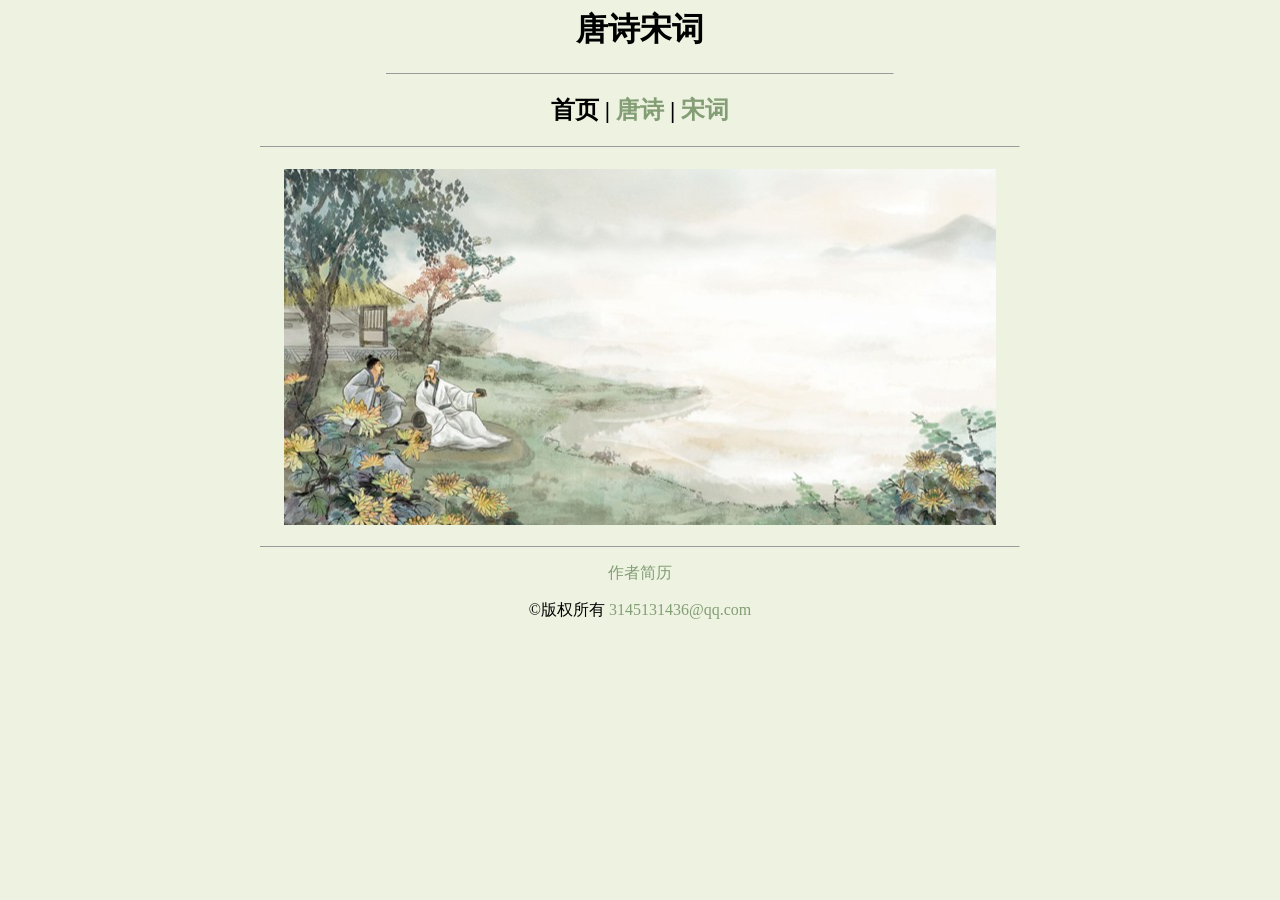
<file: 赵含旭-唐诗宋词/index.html/index.html>
<html>
 <head><title>首页</title></head>
 <link rel="stylesheet" type="text/css" href="../css.css">
 <body>
    <h1 align="center">唐诗宋词</h1>
<hr width="40%" size="1">
<h2 align="center"><strong>首页</strong> | <a href="../唐诗/唐诗简介.html">唐诗</a> | <a href="../宋词/宋词简介.html">宋词</a></h2>
<hr width="60%" size="1">
<h1 align="center"><img src="../images/首页图片.jpg"></h1>
<hr width="60%" size="1">
<p align="center"><a href="../赵含旭/赵含旭个人简历.html">作者简历</a></p>
<p align="center">&copy;版权所有
<a href="mailto:3145131436@qq.com">3145131436@qq.com</a></p>
</body>
</html>
</file>
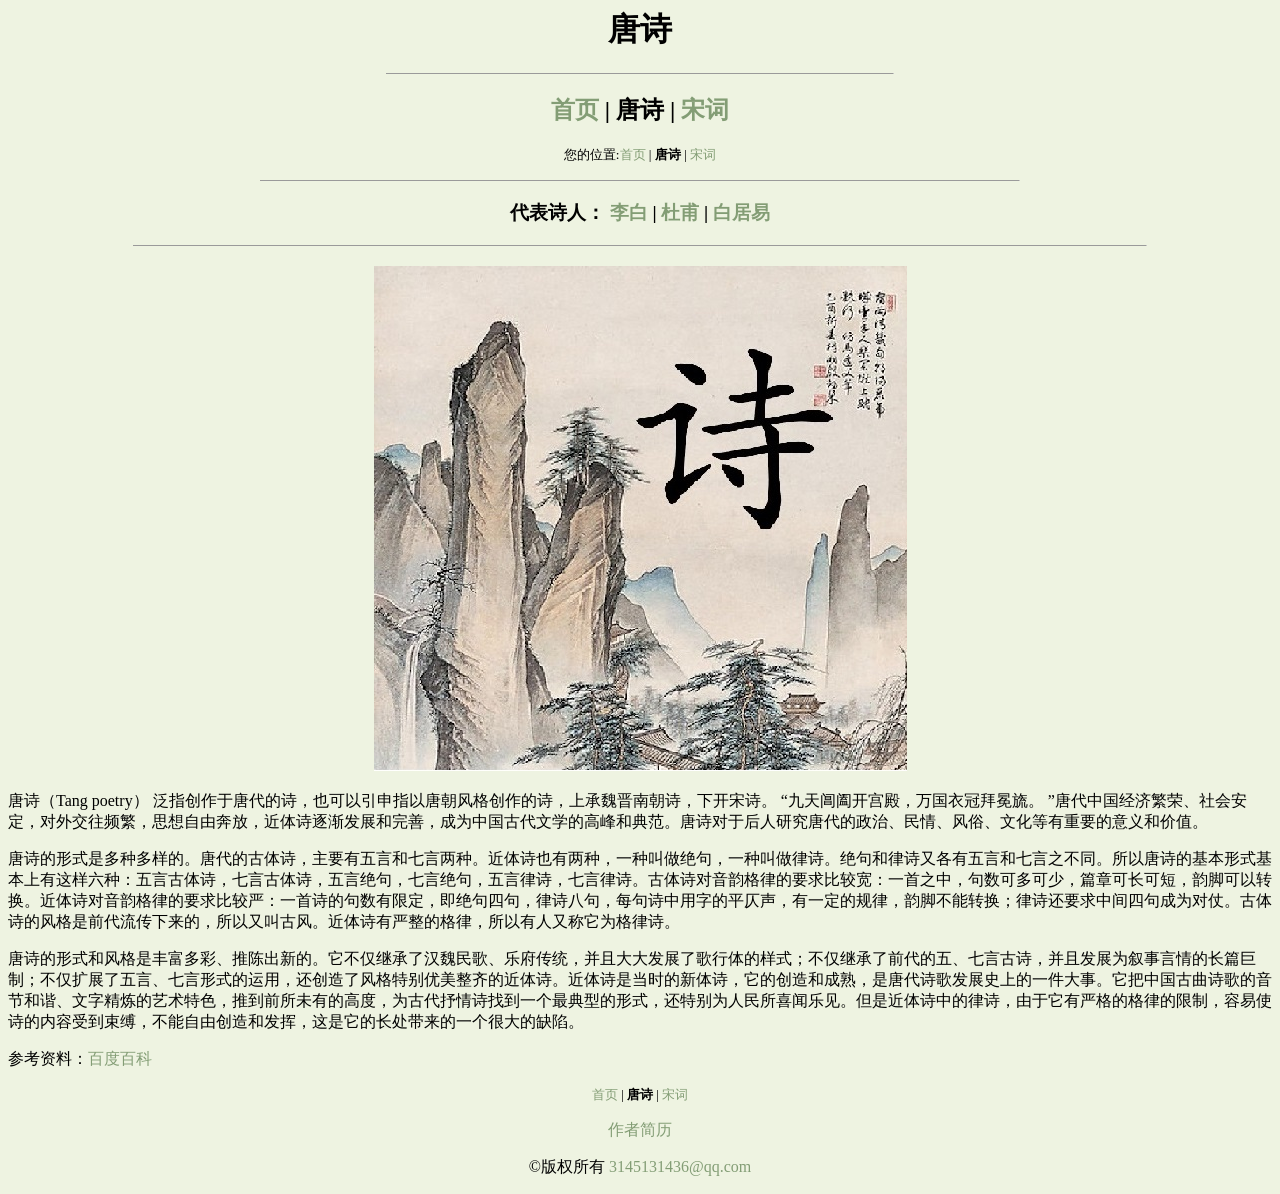
<file: 赵含旭-唐诗宋词/唐诗/唐诗简介.html>
<html>
    <head><title>唐诗简介</title></head>
    <link rel="stylesheet" type="text/css" href="../css.css">
    <body>
        <h1 align="center">唐诗</h1>
<hr width="40%" size="1">
<h2 align="center"><a href="../index.html/index.html">首页</a> | <strong>唐诗</strong> | <a href="../宋词/宋词简介.html">宋词</a></h2>
<P align="center"><small>您的位置:<a href="../index.html/index.html">首页</a> | <strong>唐诗</strong> | <a href="../宋词/宋词简介.html">宋词</a></small></P>
<hr width="60%" size="1">
<h3 align="center">代表诗人： <a href="../诗人/李白.html">李白</a>  |  <a href="../诗人/杜甫.html">杜甫</a> | <a href="../诗人/白居易.html">白居易</a></h3>
<hr width="80%" size="1">
<h2 align="center"><img src="../images/唐诗.jpg"></h2>
<P>    唐诗（Tang poetry） 泛指创作于唐代的诗，也可以引申指以唐朝风格创作的诗，上承魏晋南朝诗，下开宋诗。 “九天阊阖开宫殿，万国衣冠拜冕旒。 ”唐代中国经济繁荣、社会安定，对外交往频繁，思想自由奔放，近体诗逐渐发展和完善，成为中国古代文学的高峰和典范。唐诗对于后人研究唐代的政治、民情、风俗、文化等有重要的意义和价值。</P>
<p>    唐诗的形式是多种多样的。唐代的古体诗，主要有五言和七言两种。近体诗也有两种，一种叫做绝句，一种叫做律诗。绝句和律诗又各有五言和七言之不同。所以唐诗的基本形式基本上有这样六种：五言古体诗，七言古体诗，五言绝句，七言绝句，五言律诗，七言律诗。古体诗对音韵格律的要求比较宽：一首之中，句数可多可少，篇章可长可短，韵脚可以转换。近体诗对音韵格律的要求比较严：一首诗的句数有限定，即绝句四句，律诗八句，每句诗中用字的平仄声，有一定的规律，韵脚不能转换；律诗还要求中间四句成为对仗。古体诗的风格是前代流传下来的，所以又叫古风。近体诗有严整的格律，所以有人又称它为格律诗。</p>
<p>    唐诗的形式和风格是丰富多彩、推陈出新的。它不仅继承了汉魏民歌、乐府传统，并且大大发展了歌行体的样式；不仅继承了前代的五、七言古诗，并且发展为叙事言情的长篇巨制；不仅扩展了五言、七言形式的运用，还创造了风格特别优美整齐的近体诗。近体诗是当时的新体诗，它的创造和成熟，是唐代诗歌发展史上的一件大事。它把中国古曲诗歌的音节和谐、文字精炼的艺术特色，推到前所未有的高度，为古代抒情诗找到一个最典型的形式，还特别为人民所喜闻乐见。但是近体诗中的律诗，由于它有严格的格律的限制，容易使诗的内容受到束缚，不能自由创造和发挥，这是它的长处带来的一个很大的缺陷。</p>
<P>参考资料：<a title="单击此处将打开百度网页" href="https://baike.baidu.com/item/唐诗/21033">百度百科</a></P>

<p align="center"><small><a href="../index.html/index.html">首页</a> | <strong>唐诗</strong> | <a href="../宋词/宋词简介.html">宋词</a></small></p>
<p align="center"><a href="../赵含旭/赵含旭个人简历.html">作者简历</a></p>
<p align="center">&copy;版权所有
    <a href="mailto:3145131436@qq.com">3145131436@qq.com</a></p>
    </body>
</html>
</file>
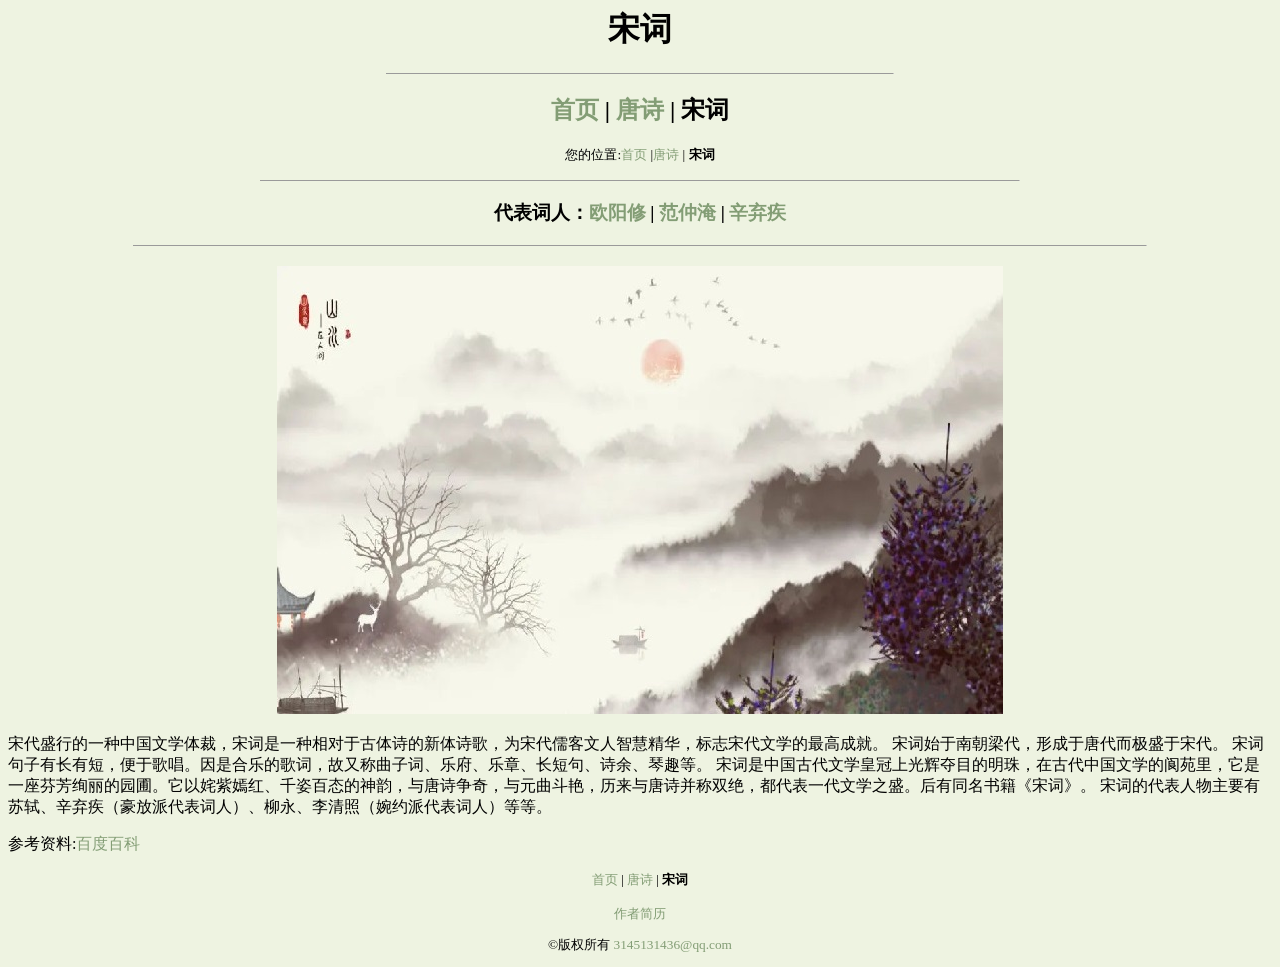
<file: 赵含旭-唐诗宋词/宋词/宋词简介.html>
<html>
    <head><title>宋词简介</title></head>
    <link rel="stylesheet" type="text/css" href="../css.css">
    <body>
        <h1 align="center">宋词</h1>
        <hr width="40%" size="1">
        <h2 align="center"><a href="../index.html/index.html">首页</a> | <a href="../唐诗/唐诗简介.html">唐诗</a> | <strong>宋词</strong></h2>
        <P align="center"><small>您的位置:<a href="../index.html/index.html">首页</a> |<a href="../唐诗/唐诗简介.html">唐诗</a>  | <strong>宋词</strong></small></P>
        <hr width="60%" size="1">
        <h3 align="center">代表词人：<a href="../词人/欧阳修.html">欧阳修</a> | <a href="../词人/范仲淹.html">范仲淹</a> | <a href="../词人/辛弃疾.html">辛弃疾</a></h3>
        <hr width="80%" size="1">
<h2 align="center"><img src="../images/宋词.jpg"></h2>
<P> 宋代盛行的一种中国文学体裁，宋词是一种相对于古体诗的新体诗歌，为宋代儒客文人智慧精华，标志宋代文学的最高成就。
    宋词始于南朝梁代，形成于唐代而极盛于宋代。
    宋词句子有长有短，便于歌唱。因是合乐的歌词，故又称曲子词、乐府、乐章、长短句、诗余、琴趣等。
    宋词是中国古代文学皇冠上光辉夺目的明珠，在古代中国文学的阆苑里，它是一座芬芳绚丽的园圃。它以姹紫嫣红、千姿百态的神韵，与唐诗争奇，与元曲斗艳，历来与唐诗并称双绝，都代表一代文学之盛。后有同名书籍《宋词》。
    宋词的代表人物主要有苏轼、辛弃疾（豪放派代表词人）、柳永、李清照（婉约派代表词人）等等。 </P>
    <p>参考资料:<a title="单击此处将打开百度网页" href="https://baike.baidu.com/item/宋词/365879">百度百科</a></p>
    
     <p align="center"><small><a href="../index.html/index.html">首页</a> | <a href="../唐诗/唐诗简介.html">唐诗</a> | <strong>宋词</strong></p>
        <p align="center"><a href="../赵含旭/赵含旭个人简历.html">作者简历</a></p>
         <p align="center">&copy;版权所有
        <a href="mailto:3145131436@qq.com">3145131436@qq.com</a></p>
    </body>
</html>
</file>
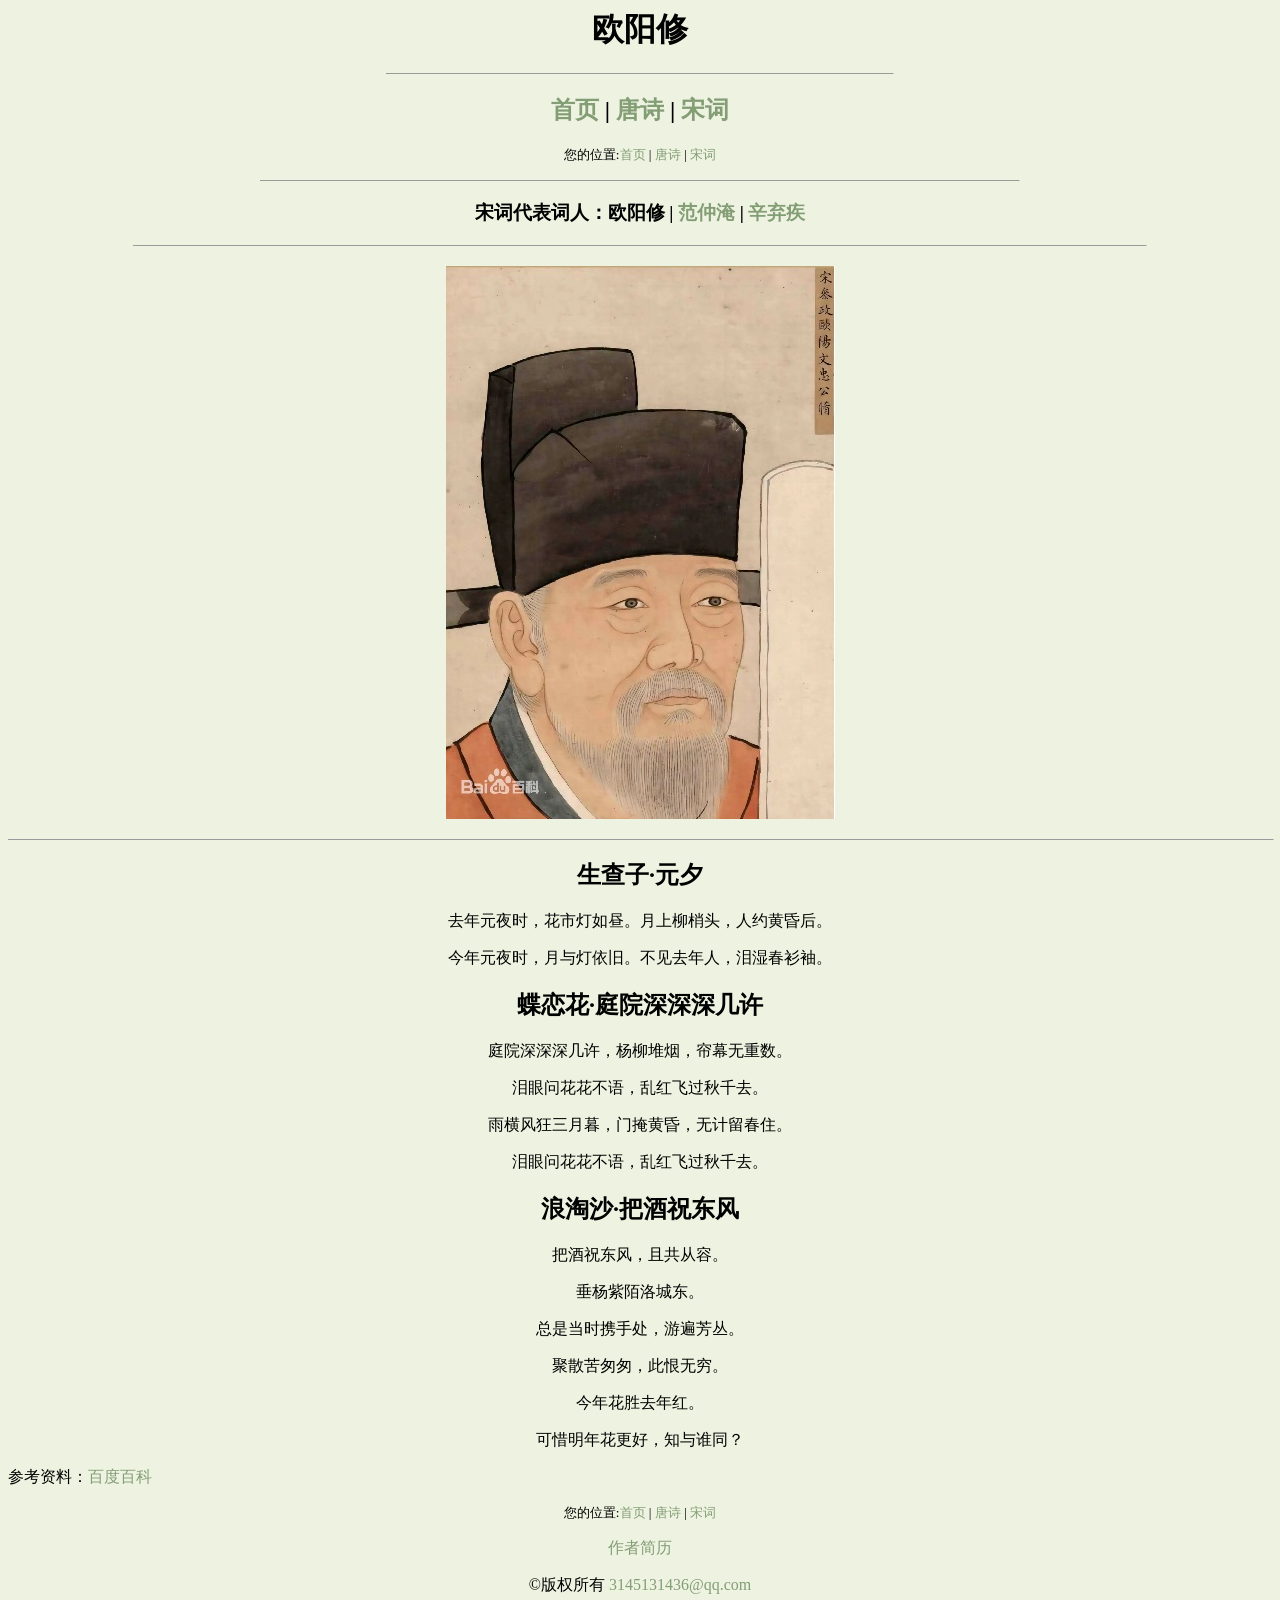
<file: 赵含旭-唐诗宋词/词人/欧阳修.html>
<html>
    <head><title>欧阳修</title></head>
    <link rel="stylesheet" type="text/css" href="../css.css">
    <body>
        <div align="center">
        <h1 >欧阳修</h1>
        <hr width="40%" size="1">
        <h2 ><a href="../index.html/index.html">首页</a> | <a href="../唐诗/唐诗简介.html">唐诗</a> | <a href="../宋词/宋词简介.html">宋词</a></h2>
        <P ><small>您的位置:<a href="../index.html/index.html">首页</a> | <a href="../唐诗/唐诗简介.html">唐诗</a> | <a href="../宋词/宋词简介.html">宋词</a></small></P>
        <hr width="60%" size="1">
       <h3 >宋词代表词人：<strong>欧阳修</strong> | <a href="../词人/范仲淹.html">范仲淹</a> | <a href="../词人/辛弃疾.html">辛弃疾</a></h3>
        <hr width="80%" size="1">
        <h2 ><img src="../images/欧.jpg"></h2> 
            <hr width="100%" size="1">

<h2 >生查子·元夕</h2>
<P >去年元夜时，花市灯如昼。月上柳梢头，人约黄昏后。</P>
<P >今年元夜时，月与灯依旧。不见去年人，泪湿春衫袖。</P>

<h2 >蝶恋花·庭院深深深几许</h2>
<p >庭院深深深几许，杨柳堆烟，帘幕无重数。</p>
<p >泪眼问花花不语，乱红飞过秋千去。</p>
<p >雨横风狂三月暮，门掩黄昏，无计留春住。</p>
<p >泪眼问花花不语，乱红飞过秋千去。</p>
<h2>浪淘沙·把酒祝东风</h2>
<p>  把酒祝东风，且共从容。 </p>
<p> 垂杨紫陌洛城东。</p>
<p> 总是当时携手处，游遍芳丛。</p>
<p>  聚散苦匆匆，此恨无穷。</p>
<p> 今年花胜去年红。</p>
<P>可惜明年花更好，知与谁同？</P>


    </div>



<p >参考资料：<a title="单击此处将打开百度网页" href="https://baike.baidu.com/item/欧阳修/127825">百度百科</a></p>

<P align="center"><small>您的位置:<a href="../index.html/index.html">首页</a> | <a href="../唐诗/唐诗简介.html">唐诗</a> | <a href="../宋词/宋词简介.html">宋词</a></small></P>
<p align="center"><a href="../赵含旭/赵含旭个人简历.html">作者简历</a></p>
<p align="center">&copy;版权所有
    <a href="mailto:3145131436@qq.com">3145131436@qq.com</a></p>
    </body>
</html>
</file>
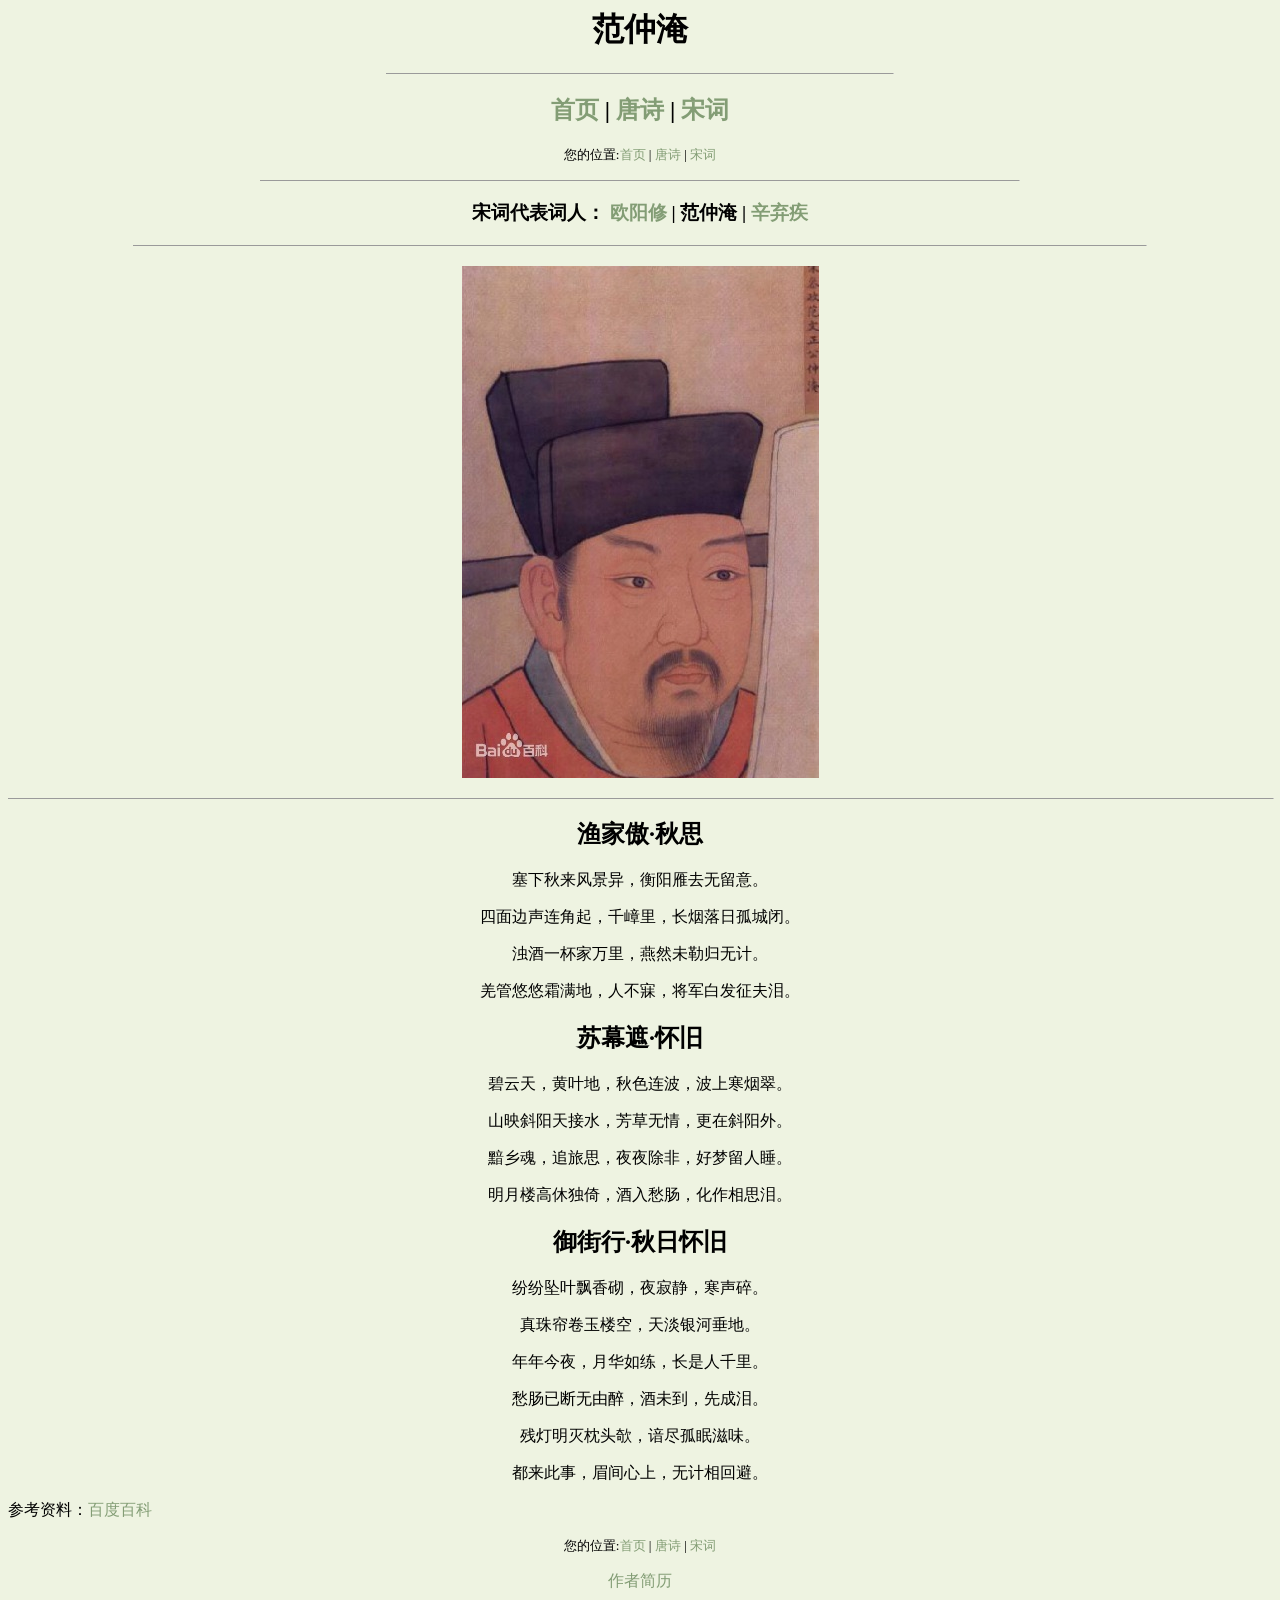
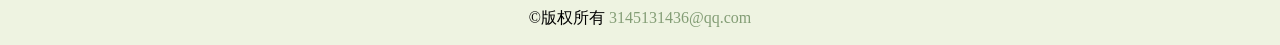
<file: 赵含旭-唐诗宋词/词人/范仲淹.html>
<html>
    <head><title>范仲淹</title></head>
    <link rel="stylesheet" type="text/css" href="../css.css">
    <div align="center">
    <body>
        <h1 >范仲淹</h1>
        <hr width="40%" size="1">
        <h2 ><a href="../index.html/index.html">首页</a> | <a href="../唐诗/唐诗简介.html">唐诗</a> | <a href="../宋词/宋词简介.html">宋词</a></h2>
        <P ><small>您的位置:<a href="../index.html/index.html">首页</a> | <a href="../唐诗/唐诗简介.html">唐诗</a> | <a href="../宋词/宋词简介.html">宋词</a></small></P>
        <hr width="60%" size="1">
       <h3 >宋词代表词人： <a href="../词人/欧阳修.html">欧阳修</a> | <strong>范仲淹</strong> | <a href="../词人/辛弃疾.html">辛弃疾</a></h3>
        <hr width="80%" size="1">
        <h2 ><img src="../images/范.jpg"></h2> 
            <hr width="100%" size="1">
    

<h2 >渔家傲·秋思</h2>
<P >塞下秋来风景异，衡阳雁去无留意。</P>
<P >四面边声连角起，千嶂里，长烟落日孤城闭。</P>
<P >浊酒一杯家万里，燕然未勒归无计。</P>
<P >羌管悠悠霜满地，人不寐，将军白发征夫泪。</P>

<h2 >苏幕遮·怀旧</h2>
<p >碧云天，黄叶地，秋色连波，波上寒烟翠。</p>
<p > 山映斜阳天接水，芳草无情，更在斜阳外。</p>
<p >黯乡魂，追旅思，夜夜除非，好梦留人睡。</p>
<p >明月楼高休独倚，酒入愁肠，化作相思泪。</p>
<h2>御街行·秋日怀旧</h2>
<p>纷纷坠叶飘香砌，夜寂静，寒声碎。 </p>
<p>  真珠帘卷玉楼空，天淡银河垂地。</p>
<p>  年年今夜，月华如练，长是人千里。</p>
<p> 愁肠已断无由醉，酒未到，先成泪。 </p>
<p>   残灯明灭枕头欹，谙尽孤眠滋味。</p>
<p>都来此事，眉间心上，无计相回避。</p>
</div>

<p>参考资料：<a title="单击此处将打开百度网页" href="https://baike.baidu.com/item/范仲淹/176112">百度百科</a></p>

<P align="center"><small>您的位置:<a href="../index.html/index.html">首页</a> | <a href="../唐诗/唐诗简介.html">唐诗</a> | <a href="../宋词/宋词简介.html">宋词</a></small></P>
<p align="center"><a href="../赵含旭/赵含旭个人简历.html">作者简历</a></p>
<p align="center">&copy;版权所有
    <a href="mailto:3145131436@qq.com">3145131436@qq.com</a></p>
    </body>
</html>
</file>
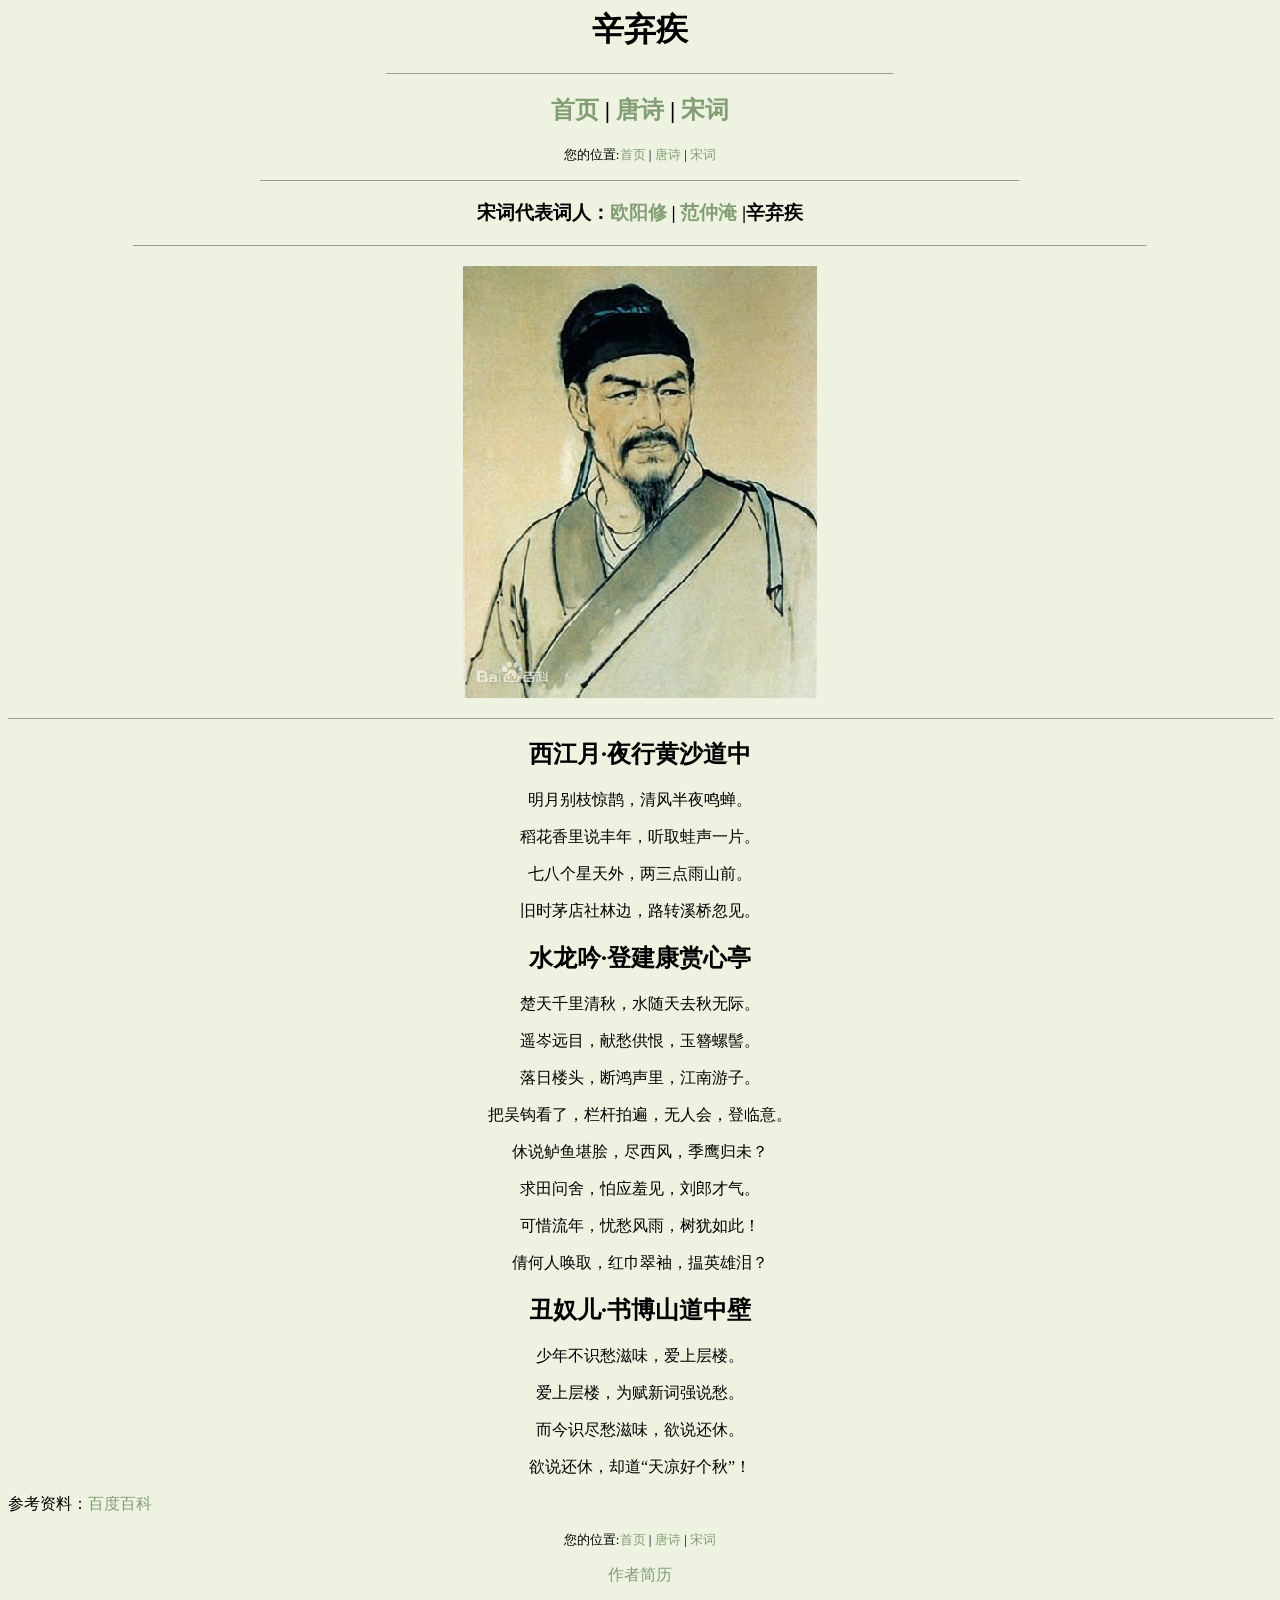
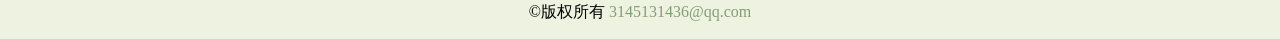
<file: 赵含旭-唐诗宋词/词人/辛弃疾.html>
<html>
    <head><title>辛弃疾</title></head>
    <link rel="stylesheet" type="text/css" href="../css.css">
    <body>
        <div align="center">
        <h1 >辛弃疾</h1>
        <hr width="40%" size="1">
        <h2 ><a href="../index.html/index.html">首页</a> | <a href="../唐诗/唐诗简介.html">唐诗</a> | <a href="../宋词/宋词简介.html">宋词</a></h2>
        <P ><small>您的位置:<a href="../index.html/index.html">首页</a> | <a href="../唐诗/唐诗简介.html">唐诗</a> | <a href="../宋词/宋词简介.html">宋词</a></small></P>
        <hr width="60%" size="1">
       <h3 >宋词代表词人：<a href="欧阳修.html">欧阳修</a>  | <a href="../词人/范仲淹.html">范仲淹</a> |<strong>辛弃疾</strong> </h3>
        <hr width="80%" size="1">
        <h2 ><img src="../images/辛弃疾.jpg"></h2> 
            <hr width="100%" size="1">

<h2 >西江月·夜行黄沙道中</h2>
  
    
    
    
<P >  明月别枝惊鹊，清风半夜鸣蝉。</P>
<P >稻花香里说丰年，听取蛙声一片。</P>
<p>七八个星天外，两三点雨山前。</p>
<p>旧时茅店社林边，路转溪桥忽见。</p>

<h2 >水龙吟·登建康赏心亭</h2>
<p > 楚天千里清秋，水随天去秋无际。</p>
<p >遥岑远目，献愁供恨，玉簪螺髻。</p>
<p > 落日楼头，断鸿声里，江南游子。</p>
<p >把吴钩看了，栏杆拍遍，无人会，登临意。</p>
<p>休说鲈鱼堪脍，尽西风，季鹰归未？</p>
<p>求田问舍，怕应羞见，刘郎才气。</p>
<p>可惜流年，忧愁风雨，树犹如此！</p>
<p>倩何人唤取，红巾翠袖，揾英雄泪？</p>

<h2>丑奴儿·书博山道中壁</h2>
<p> 少年不识愁滋味，爱上层楼。</p>
<p> 爱上层楼，为赋新词强说愁。</p>
<p>  而今识尽愁滋味，欲说还休。</p>
<p>  欲说还休，却道“天凉好个秋”！ </p>


    </div>



<p >参考资料：<a title="单击此处将打开百度网页" href="https://baike.baidu.com/item/欧阳修/127825">百度百科</a></p>

<P align="center"><small>您的位置:<a href="../index.html/index.html">首页</a> | <a href="../唐诗/唐诗简介.html">唐诗</a> | <a href="../宋词/宋词简介.html">宋词</a></small></P>
<p align="center"><a href="../赵含旭/赵含旭个人简历.html">作者简历</a></p>
<p align="center">&copy;版权所有
    <a href="mailto:3145131436@qq.com">3145131436@qq.com</a></p>
    </body>
</html>
</file>
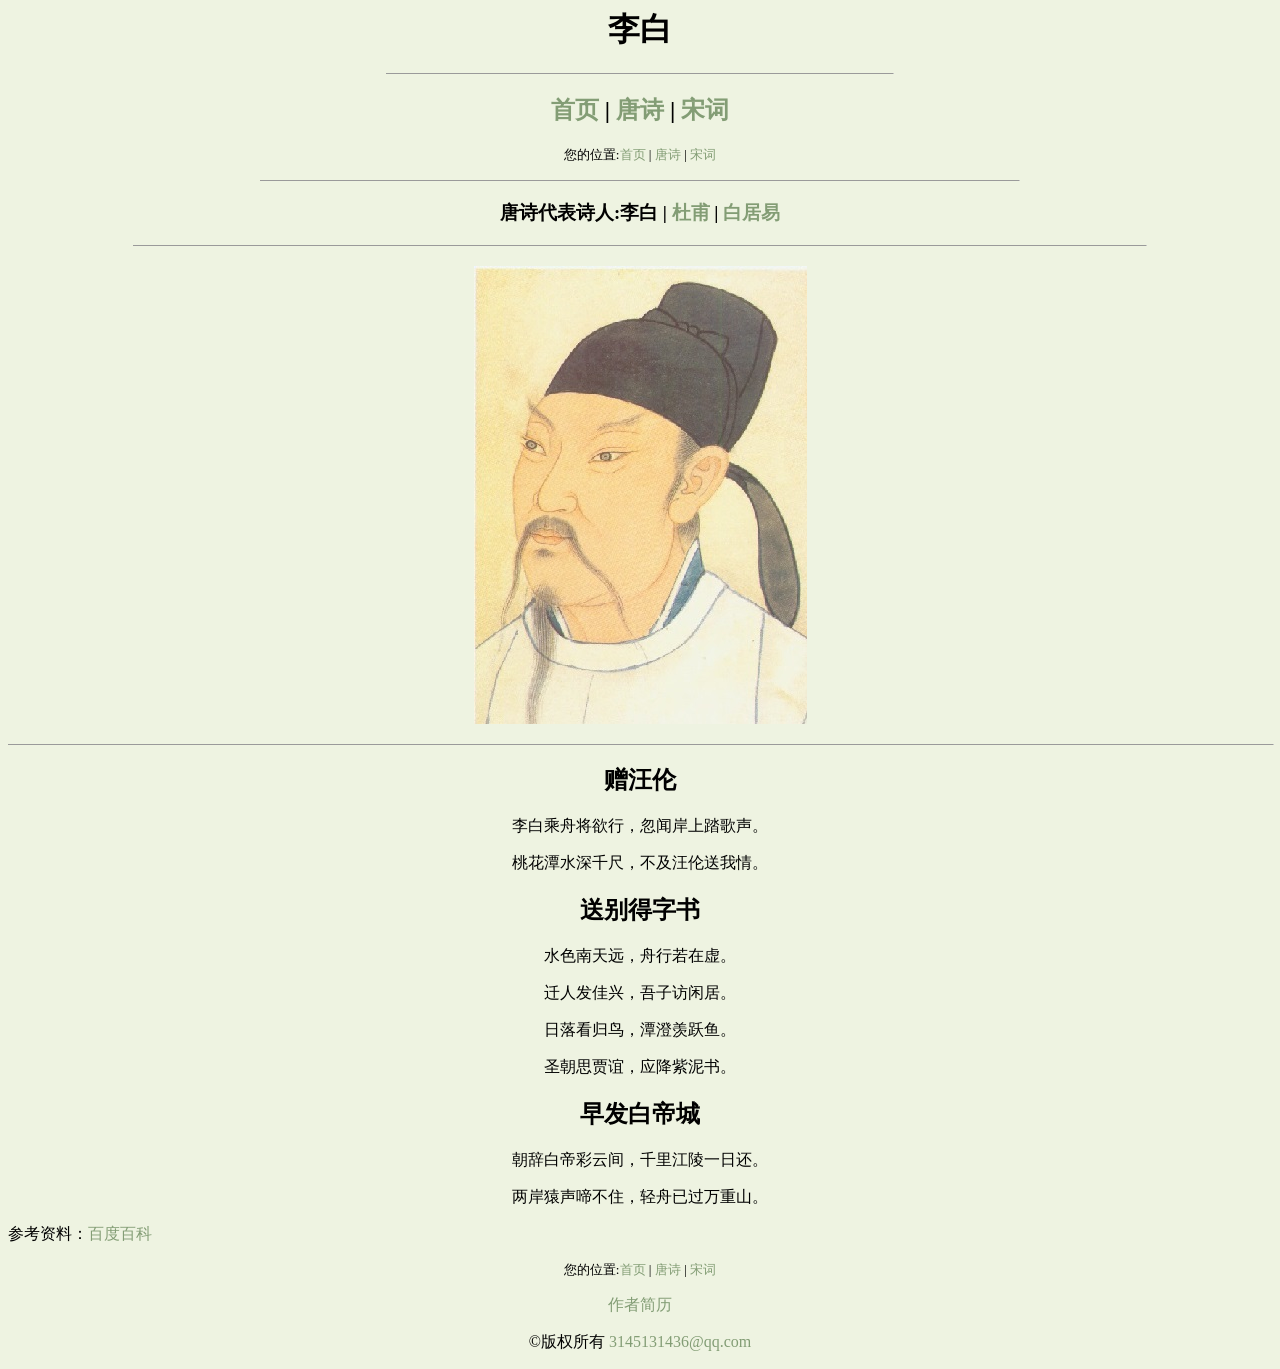
<file: 赵含旭-唐诗宋词/诗人/李白.html>
<html>
    <head><title>李白</title></head>
    <link rel="stylesheet" type="text/css" href="../css.css">
    <div align="center">
    <body>
        <h1>李白</h1>
        <hr width="40%" size="1">
        <h2><a href="../index.html/index.html">首页</a> | <a href="../唐诗/唐诗简介.html">唐诗</a> | <a href="../宋词/宋词简介.html">宋词</a></h2>
        <P><small>您的位置:<a href="../index.html/index.html">首页</a> | <a href="../唐诗/唐诗简介.html">唐诗</a> | <a href="../宋词/宋词简介.html">宋词</a></small></P>
        <hr width="60%" size="1">
       <h3>唐诗代表诗人:<steong>李白</steong> | <a href="../诗人/杜甫.html">杜甫</a> | <a href="../诗人/白居易.html">白居易</a></h3>
        <hr width="80%" size="1">
        <h2><img src="../images/李白.jpg"></h2> 
            <hr width="100%" size="1">
        <h2>赠汪伦</h2>
        <P>李白乘舟将欲行，忽闻岸上踏歌声。</P>
        <P>桃花潭水深千尺，不及汪伦送我情。</P>
        
        
        <h2>送别得字书</h2>
        <p>水色南天远，舟行若在虚。</p>
        <p>迁人发佳兴，吾子访闲居。</p>
        <p>日落看归鸟，潭澄羡跃鱼。</p>
        <p>圣朝思贾谊，应降紫泥书。</p>
        <h2>早发白帝城</h2>
        <p> 朝辞白帝彩云间，千里江陵一日还。</p>
        <p> 两岸猿声啼不住，轻舟已过万重山。</p>

    </div>

        <p>参考资料：<a title="单击此处将打开百度网页" href="https://baike.baidu.com/item/李白/1043">百度百科</a></p>
       
         <P align="center"><small>您的位置:<a href="../index.html/index.html">首页</a> | <a href="../唐诗/唐诗简介.html">唐诗</a> | <a href="../宋词/宋词简介.html">宋词</a></small></P>
         <p align="center"><a href="../赵含旭/赵含旭个人简历.html">作者简历</a></p>
         <p align="center">&copy;版权所有
            <a href="mailto:3145131436@qq.com">3145131436@qq.com</a></p>
    </body>
</html>
</file>
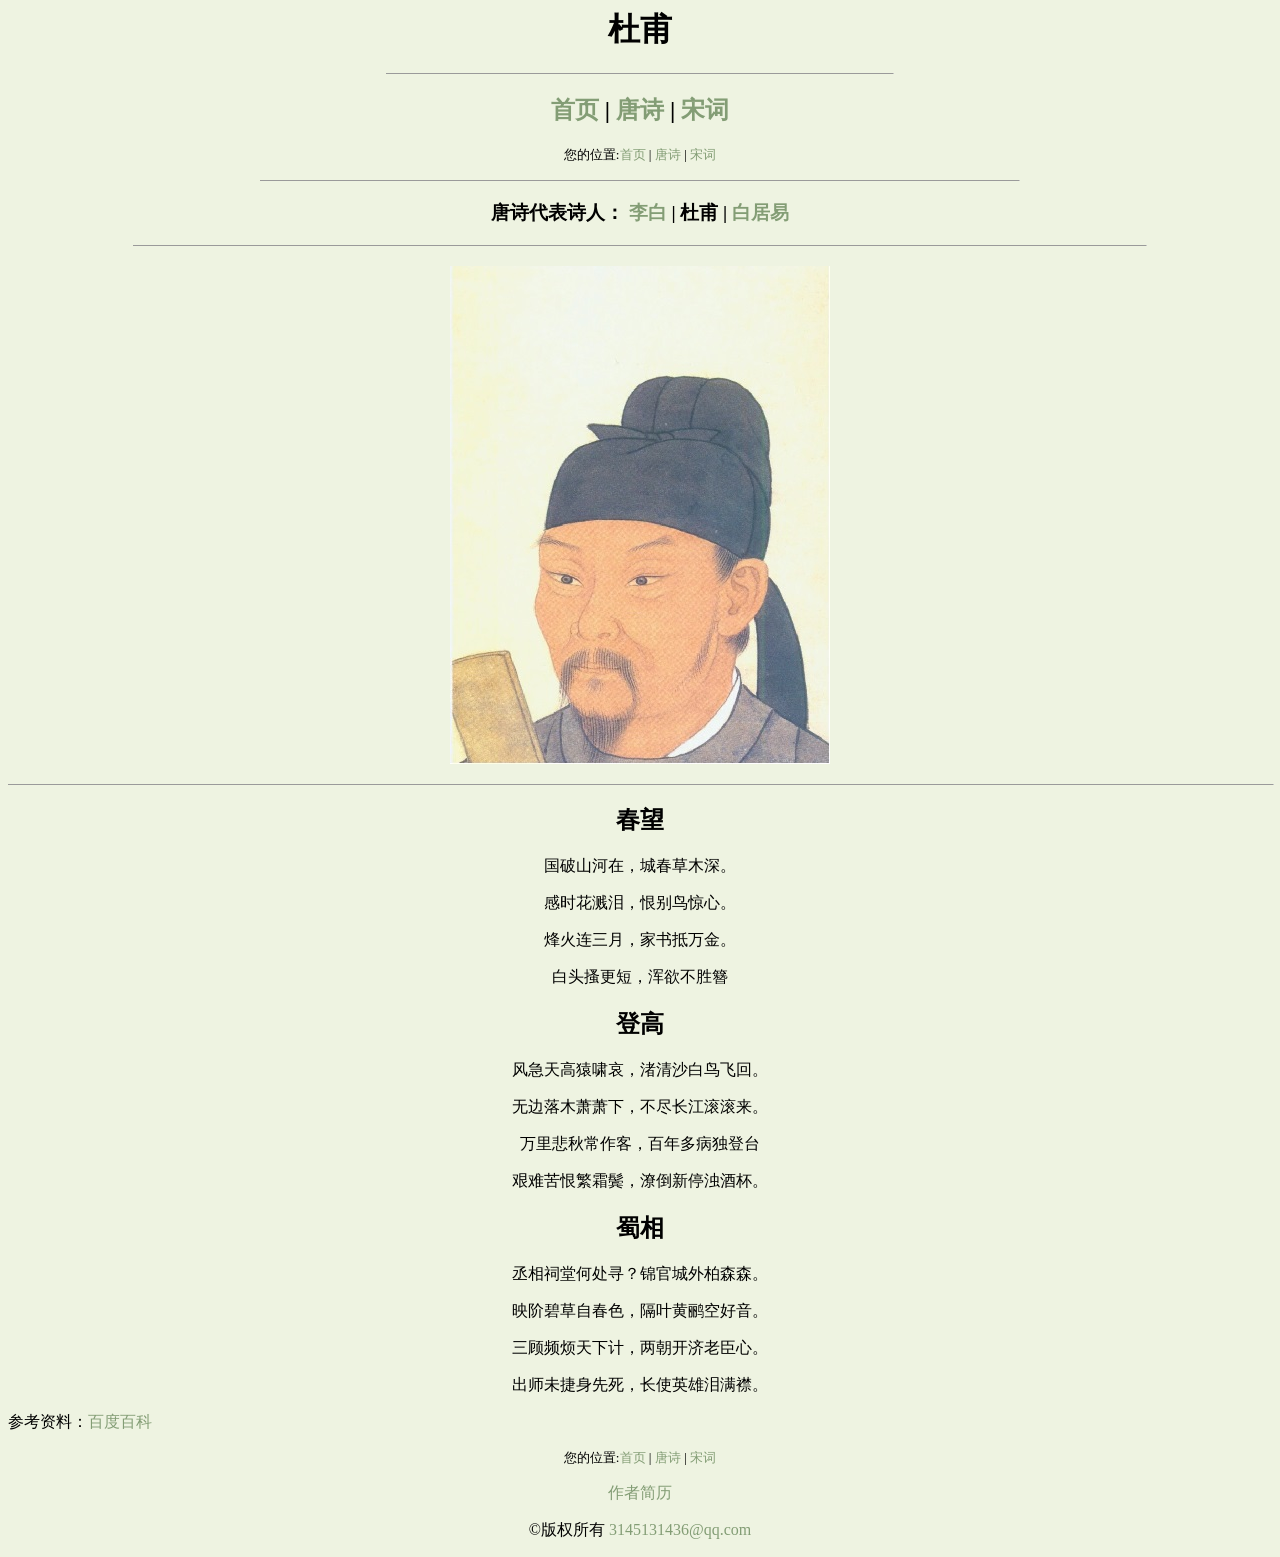
<file: 赵含旭-唐诗宋词/诗人/杜甫.html>
<html>
    <head><title>杜甫</title></head>
    <link rel="stylesheet" type="text/css" href="../css.css">
    <div align="center">
    <body>
        <h1 >杜甫</h1>
        <hr width="40%" size="1">
        <h2 ><a href="../index.html/index.html">首页</a> | <a href="../唐诗/唐诗简介.html">唐诗</a> | <a href="../宋词/宋词简介.html">宋词</a></h2>
        <P ><small>您的位置:<a href="../index.html/index.html">首页</a> | <a href="../唐诗/唐诗简介.html">唐诗</a> | <a href="../宋词/宋词简介.html">宋词</a></small></P>
        <hr width="60%" size="1">
       <h3 >唐诗代表诗人： <a href="../诗人/李白.html">李白</a> | <strong>杜甫</strong> | <a href="../诗人/白居易.html">白居易</a></h3>
        <hr width="80%" size="1">
        <h2 ><img src="../images/杜甫.png"></h2> 
            <hr width="100%" size="1">

    
<h2 >春望</h2>
<P > 国破山河在，城春草木深。</P>
<P >感时花溅泪，恨别鸟惊心。</P>
<P > 烽火连三月，家书抵万金。</P>
<P > 白头搔更短，浑欲不胜簪</P>

<h2 >登高</h2>
<p >风急天高猿啸哀，渚清沙白鸟飞回。</p>
<p >无边落木萧萧下，不尽长江滚滚来。</p>
<p >万里悲秋常作客，百年多病独登台</p>
<p >艰难苦恨繁霜鬓，潦倒新停浊酒杯。</p>
<h2>蜀相 </h2>
<p> 丞相祠堂何处寻？锦官城外柏森森。</p>
<p>  映阶碧草自春色，隔叶黄鹂空好音。</p>
<p> 三顾频烦天下计，两朝开济老臣心。 </p>
<p> 出师未捷身先死，长使英雄泪满襟。</p>

    </div>

<p>参考资料：<a title="单击此处将打开百度网页" href="https://baike.baidu.com/item/杜甫/63508">百度百科</a></p>

<P align="center"><small>您的位置:<a href="../index.html/index.html">首页</a> | <a href="../唐诗/唐诗简介.html">唐诗</a> | <a href="../宋词/宋词简介.html">宋词</a></small></P>
<p align="center"><a href="../赵含旭/赵含旭个人简历.html">作者简历</a></p>
<p align="center">&copy;版权所有
    <a href="mailto:3145131436@qq.com">3145131436@qq.com</a></p>
    </body>
</html>
</file>
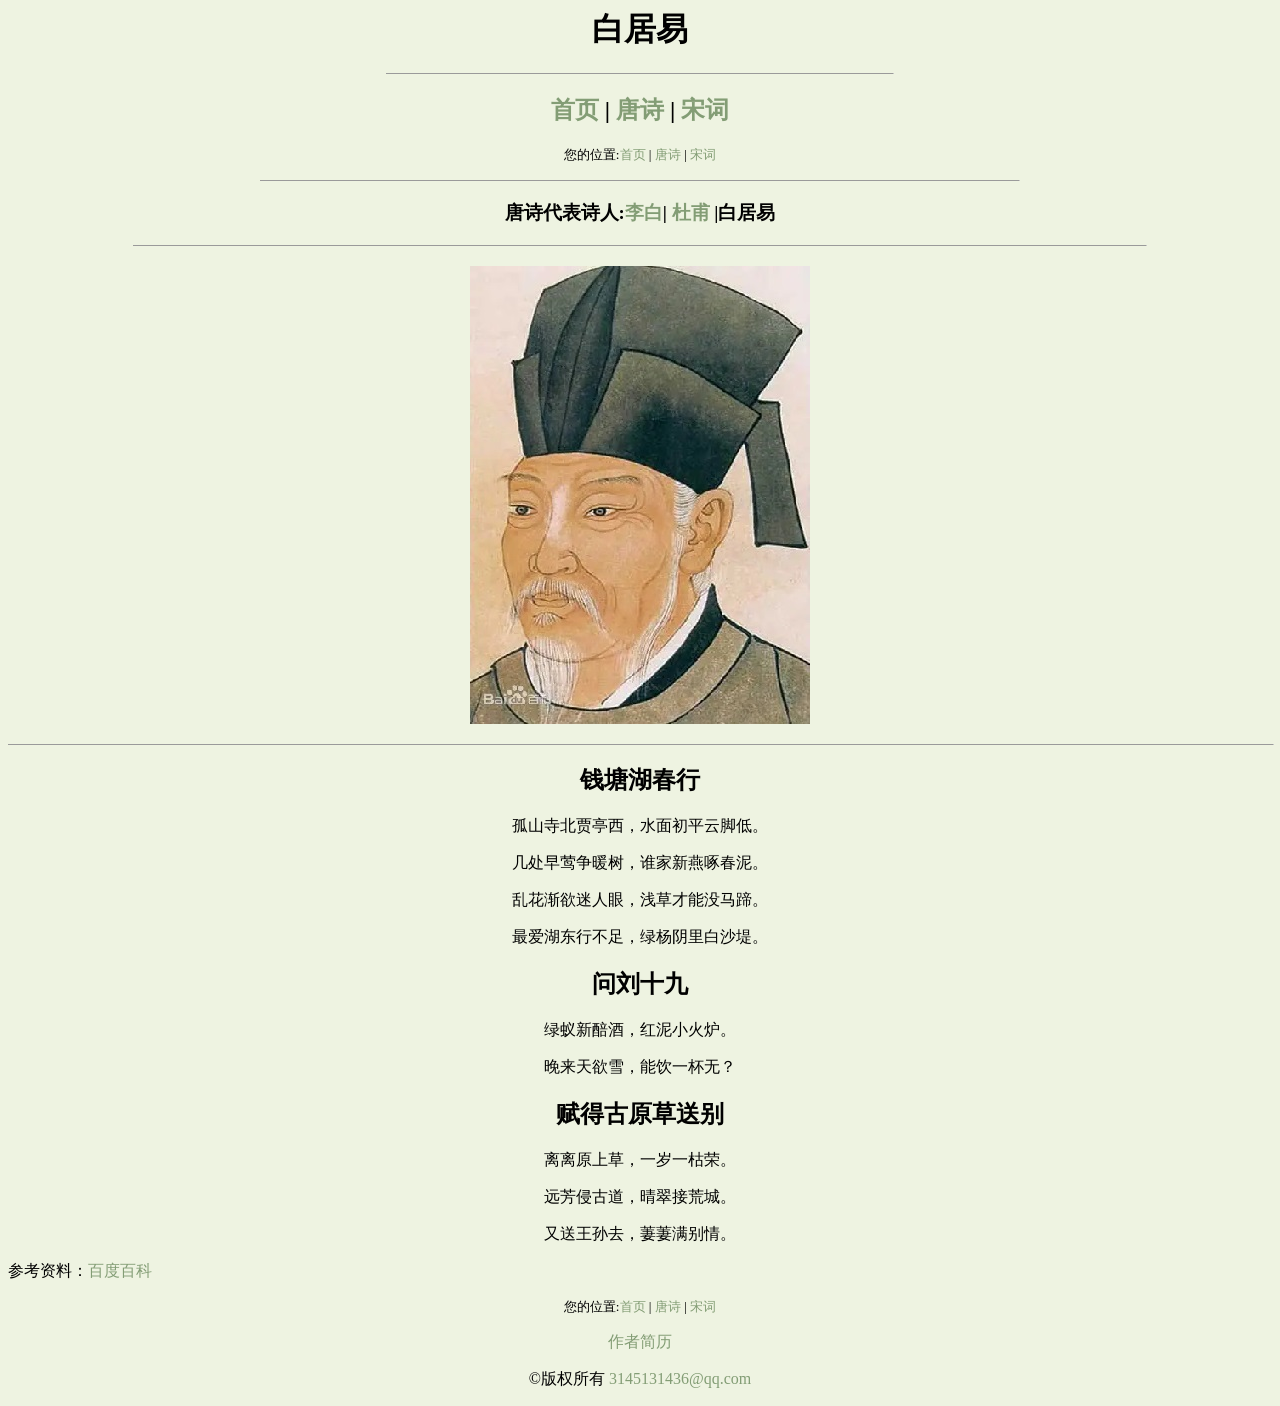
<file: 赵含旭-唐诗宋词/诗人/白居易.html>
<html>
    <head><title>白居易</title></head>
    <link rel="stylesheet" type="text/css" href="../css.css">
    <div align="center">
    <body>
        <h1>白居易</h1>
        <hr width="40%" size="1">
        <h2><a href="../index.html/index.html">首页</a> | <a href="../唐诗/唐诗简介.html">唐诗</a> | <a href="../宋词/宋词简介.html">宋词</a></h2>
        <P><small>您的位置:<a href="../index.html/index.html">首页</a> | <a href="../唐诗/唐诗简介.html">唐诗</a> | <a href="../宋词/宋词简介.html">宋词</a></small></P>
        <hr width="60%" size="1">
       <h3>唐诗代表诗人:<a href="李白.html" >李白</a>| <a href="../诗人/杜甫.html">杜甫</a> |<strong>白居易</strong></h3>
        <hr width="80%" size="1">
        <h2><img src="../images/白居易.jpg"></h2> 
            <hr width="100%" size="1">
        <h2>钱塘湖春行</h2>
            <p>孤山寺北贾亭西，水面初平云脚低。</p>
            <p>几处早莺争暖树，谁家新燕啄春泥。<p>
            <p>乱花渐欲迷人眼，浅草才能没马蹄。</p>
            <p>最爱湖东行不足，绿杨阴里白沙堤。</p>
   
        
        
        <h2>问刘十九</h2>
            <p>绿蚁新醅酒，红泥小火炉。</p>
            <p>晚来天欲雪，能饮一杯无？</p>
          
      
        <h2>赋得古原草送别</h2>
            <p>离离原上草，一岁一枯荣。</p>
            <p>远芳侵古道，晴翠接荒城。</p>
            <p>又送王孙去，萋萋满别情。</p>
            
           
       

    </div>

        <p>参考资料：<a title="单击此处将打开百度网页" href="https://baike.baidu.com/item/李白/1043">百度百科</a></p>
    
         <P align="center"><small>您的位置:<a href="../index.html/index.html">首页</a> | <a href="../唐诗/唐诗简介.html">唐诗</a> | <a href="../宋词/宋词简介.html">宋词</a></small></P>
         <p align="center"><a href="../赵含旭/赵含旭个人简历.html">作者简历</a></p>
              <p align="center">&copy;版权所有
            <a href="mailto:3145131436@qq.com">3145131436@qq.com</a></p>
    </body>
</html>
</file>
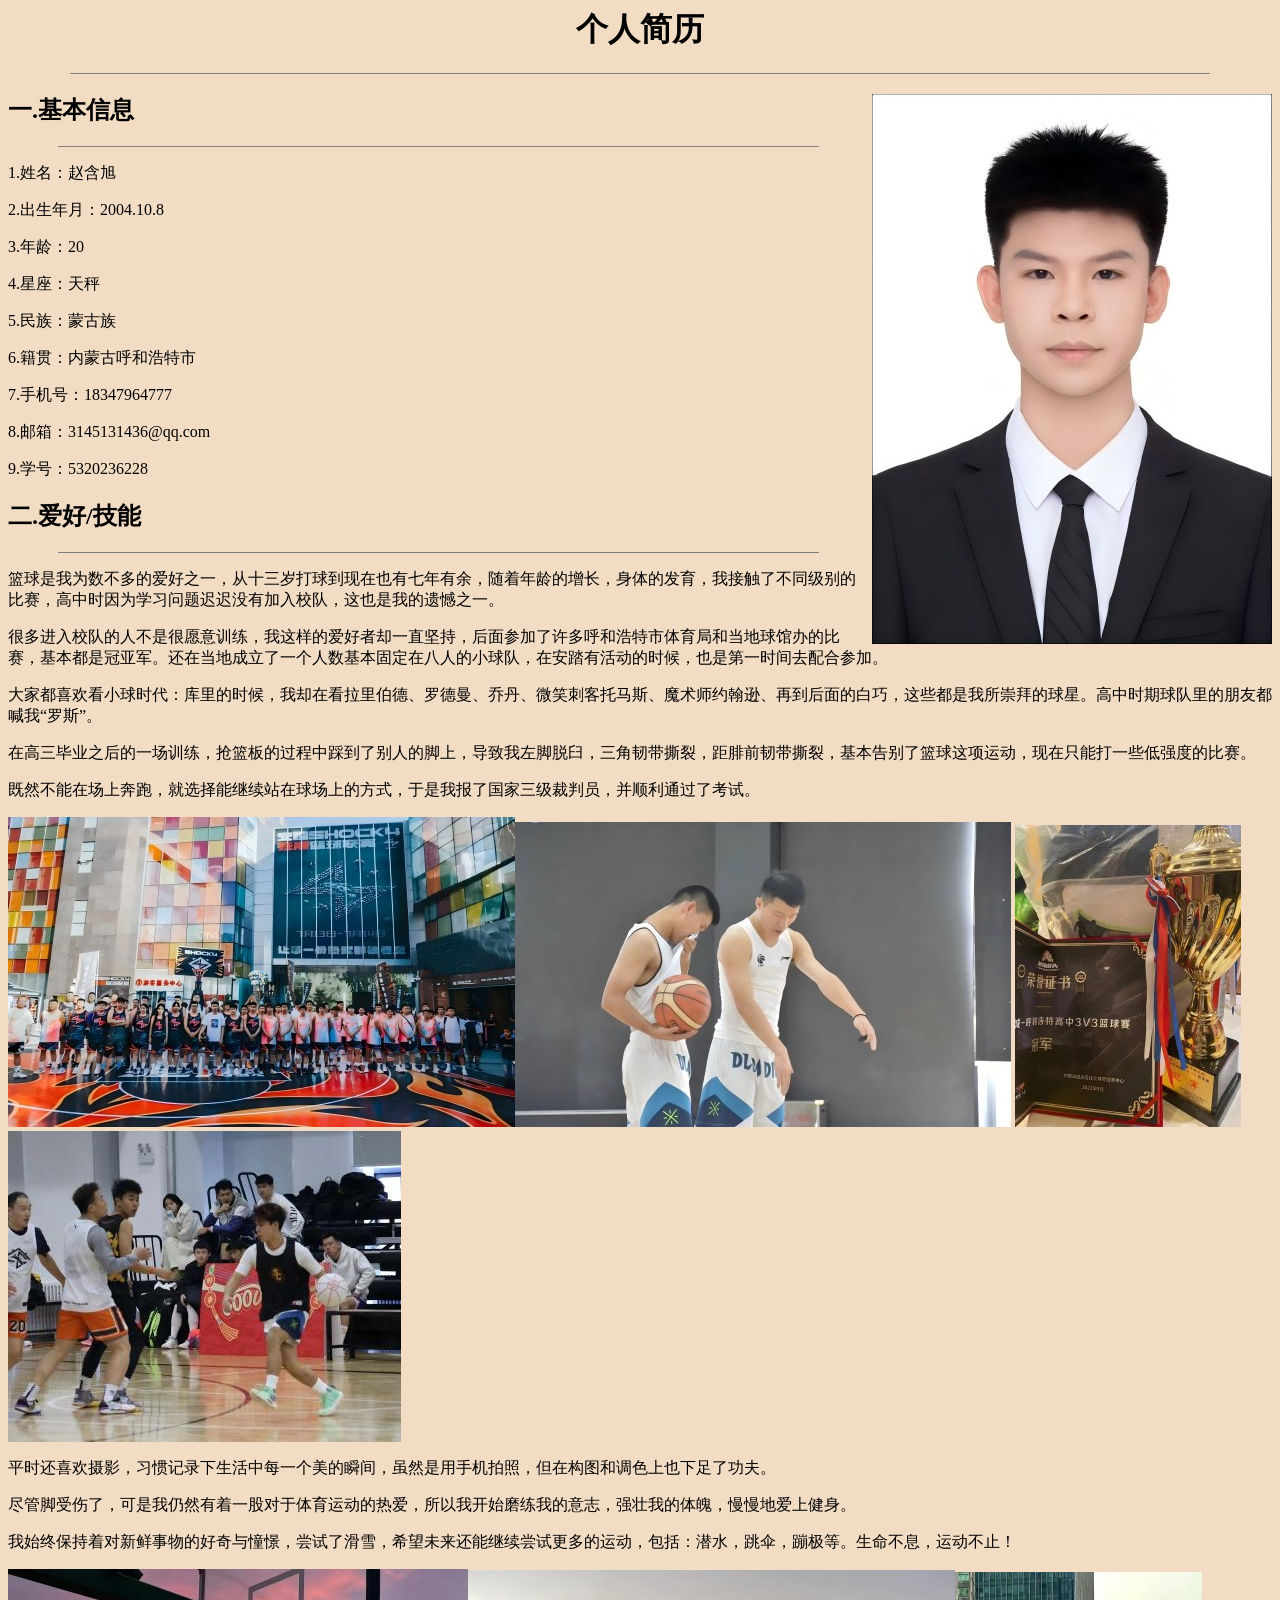
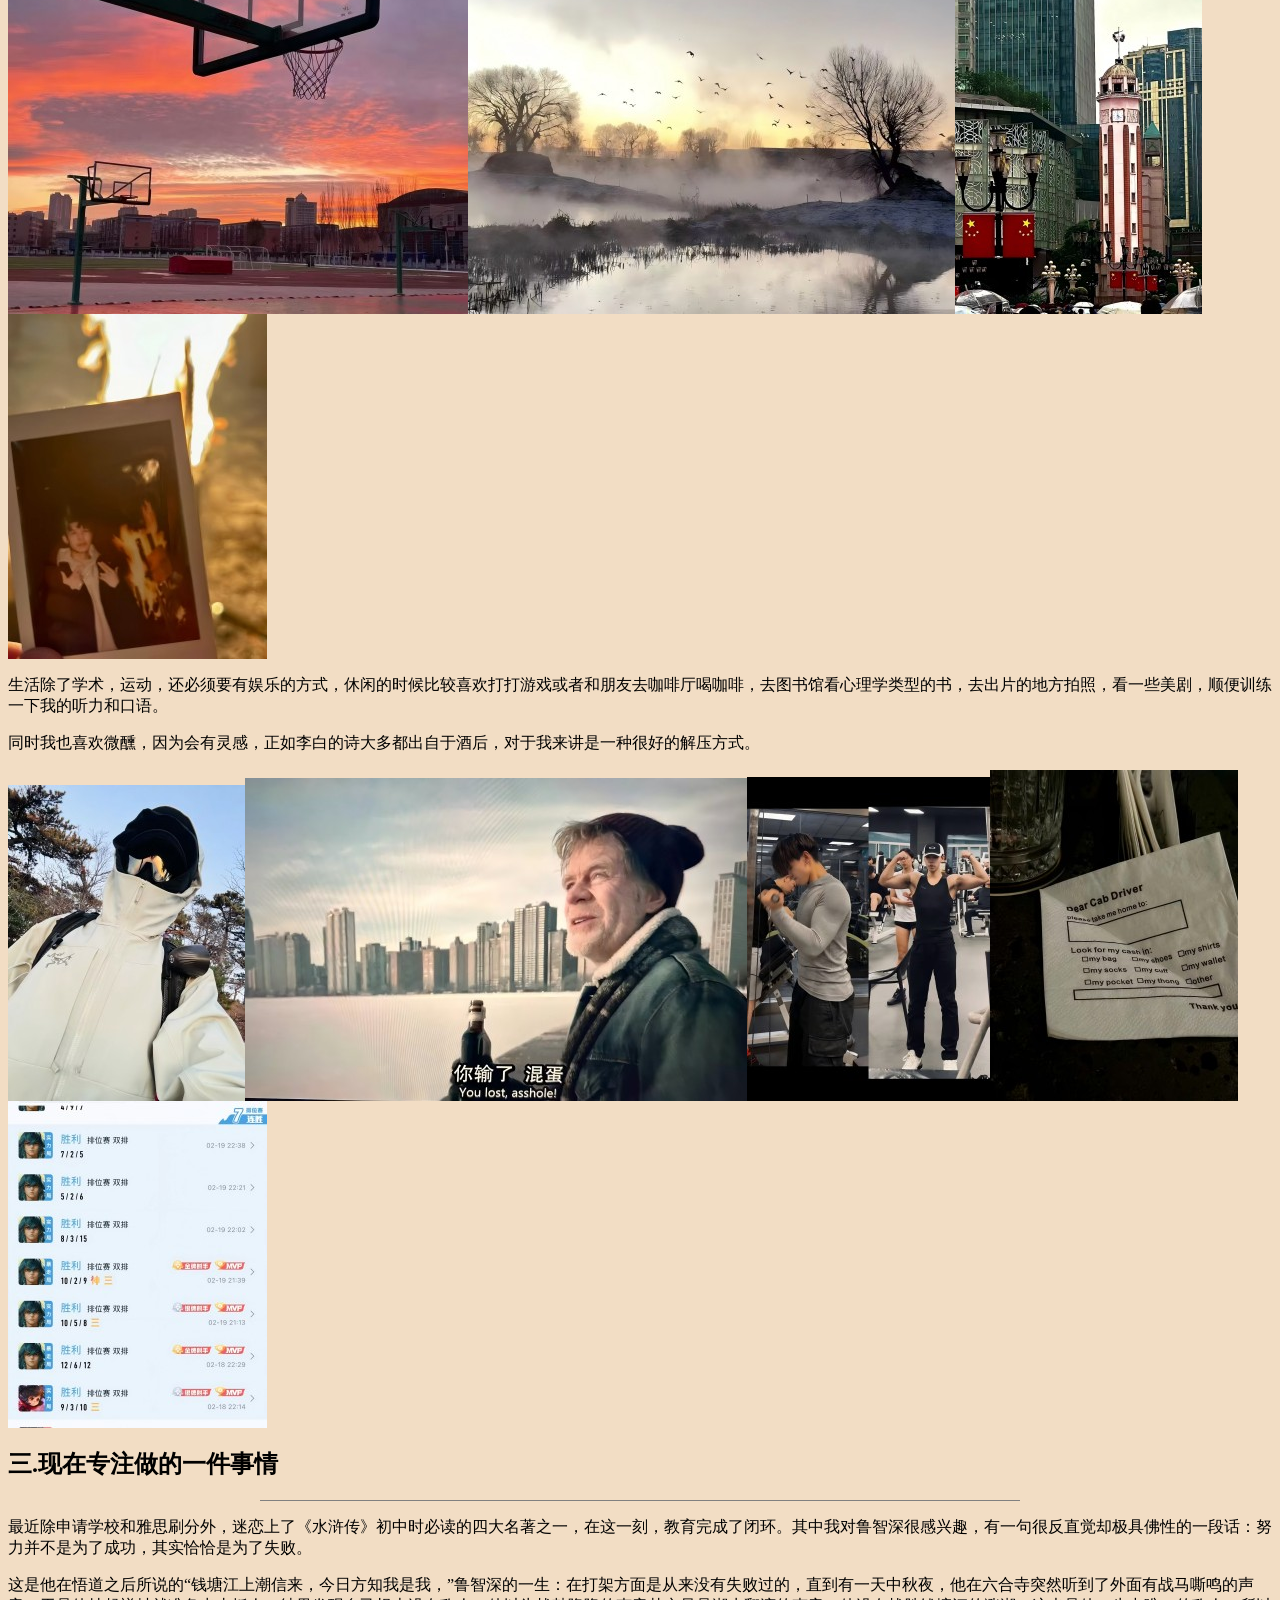
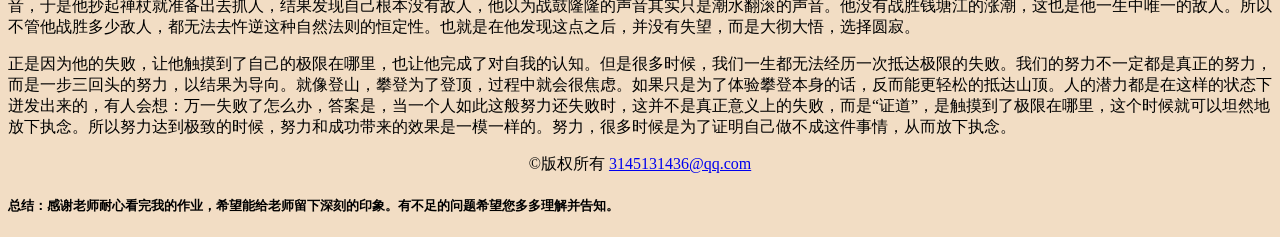
<file: 赵含旭-唐诗宋词/赵含旭/赵含旭个人简历.html>
<html>
    <head><title>赵含旭</title></head>
    <style>
        body{
        background-color:rgb(242, 221, 196)
        }
    </style>
    <body>
    <h1 align="center">个人简历</h1>
    <hr width="90%" size="1" noshade="noshade">
    <h2> 一.基本信息<img src="图片/证件照2023(1)(1) - 副本.jpg" align="right"></h2>
    <hr  width="60%" size="1" noshade="noshade">
<p>1.姓名：赵含旭 </p>   
<P>2.出生年月：2004.10.8</P>
<p>3.年龄：20</p>
<P>4.星座：天秤</P>
<p>5.民族：蒙古族</p>
<p>6.籍贯：内蒙古呼和浩特市</p>
<P>7.手机号：18347964777</P>
<P>8.邮箱：3145131436@qq.com</P>
<p>9.学号：5320236228</p>
<h2>二.爱好/技能</h2>
<hr  width="60%" size="1" noshade="noshade">
<P>篮球是我为数不多的爱好之一，从十三岁打球到现在也有七年有余，随着年龄的增长，身体的发育，我接触了不同级别的比赛，高中时因为学习问题迟迟没有加入校队，这也是我的遗憾之一。</P>
<p>很多进入校队的人不是很愿意训练，我这样的爱好者却一直坚持，后面参加了许多呼和浩特市体育局和当地球馆办的比赛，基本都是冠亚军。还在当地成立了一个人数基本固定在八人的小球队，在安踏有活动的时候，也是第一时间去配合参加。</p>
<p>大家都喜欢看小球时代：库里的时候，我却在看拉里伯德、罗德曼、乔丹、微笑刺客托马斯、魔术师约翰逊、再到后面的白巧，这些都是我所崇拜的球星。高中时期球队里的朋友都喊我“罗斯”。</p>
<p>在高三毕业之后的一场训练，抢篮板的过程中踩到了别人的脚上，导致我左脚脱臼，三角韧带撕裂，距腓前韧带撕裂，基本告别了篮球这项运动，现在只能打一些低强度的比赛。</p>
<p>既然不能在场上奔跑，就选择能继续站在球场上的方式，于是我报了国家三级裁判员，并顺利通过了考试。</P>
<p><img src="图片/微信图片_20250306015001(1)(1).jpg"><img src="图片/微信图片_20250306015636(1)(1).jpg"> <img src="图片/微信图片_20250306020034(1).jpg"><img src="图片/666.jpg"></p>
<P>平时还喜欢摄影，习惯记录下生活中每一个美的瞬间，虽然是用手机拍照，但在构图和调色上也下足了功夫。</P>
<p>尽管脚受伤了，可是我仍然有着一股对于体育运动的热爱，所以我开始磨练我的意志，强壮我的体魄，慢慢地爱上健身。</p>
<p>我始终保持着对新鲜事物的好奇与憧憬，尝试了滑雪，希望未来还能继续尝试更多的运动，包括：潜水，跳伞，蹦极等。生命不息，运动不止！</p>
<p><img src="图片/微信图片_20250306013616(1).jpg"><img src="图片/微信图片_20250306012030(2).jpg"><img src="图片/微信图片_20250306011741(2).jpg"><img src="图片/微信图片_20250306014701(1).jpg"></p>
<p>生活除了学术，运动，还必须要有娱乐的方式，休闲的时候比较喜欢打打游戏或者和朋友去咖啡厅喝咖啡，去图书馆看心理学类型的书，去出片的地方拍照，看一些美剧，顺便训练一下我的听力和口语。</p>
<p>同时我也喜欢微醺，因为会有灵感，正如李白的诗大多都出自于酒后，对于我来讲是一种很好的解压方式。</p>
<p><img src="图片/333.jpg"><img src="图片/222.jpg"><img src="图片/111.jpg"><img src="图片/5555.jpg"><img src="图片/777.jpg"></p>

<h2>三.现在专注做的一件事情</h2>
<hr  width="60%" size="1" noshade="noshade">
<P>最近除申请学校和雅思刷分外，迷恋上了《水浒传》初中时必读的四大名著之一，在这一刻，教育完成了闭环。其中我对鲁智深很感兴趣，有一句很反直觉却极具佛性的一段话：努力并不是为了成功，其实恰恰是为了失败。</P>
<P> 这是他在悟道之后所说的“钱塘江上潮信来，今日方知我是我，”鲁智深的一生：在打架方面是从来没有失败过的，直到有一天中秋夜，他在六合寺突然听到了外面有战马嘶鸣的声音，于是他抄起禅杖就准备出去抓人，结果发现自己根本没有敌人，他以为战鼓隆隆的声音其实只是潮水翻滚的声音。他没有战胜钱塘江的涨潮，这也是他一生中唯一的敌人。所以不管他战胜多少敌人，都无法去忤逆这种自然法则的恒定性。也就是在他发现这点之后，并没有失望，而是大彻大悟，选择圆寂。</P>
<P> 正是因为他的失败，让他触摸到了自己的极限在哪里，也让他完成了对自我的认知。但是很多时候，我们一生都无法经历一次抵达极限的失败。我们的努力不一定都是真正的努力，而是一步三回头的努力，以结果为导向。就像登山，攀登为了登顶，过程中就会很焦虑。如果只是为了体验攀登本身的话，反而能更轻松的抵达山顶。人的潜力都是在这样的状态下迸发出来的，有人会想：万一失败了怎么办，答案是，当一个人如此这般努力还失败时，这并不是真正意义上的失败，而是“证道”，是触摸到了极限在哪里，这个时候就可以坦然地放下执念。所以努力达到极致的时候，努力和成功带来的效果是一模一样的。努力，很多时候是为了证明自己做不成这件事情，从而放下执念。</P>
<p align="center">&copy;版权所有
    <a href="mailto:3145131436@qq.com">3145131436@qq.com</a></p>

<h5>总结：感谢老师耐心看完我的作业，希望能给老师留下深刻的印象。有不足的问题希望您多多理解并告知。</h5>
</body>
</html>
</file>
<file: 赵含旭-唐诗宋词/css.css>
body{
    background-color:rgb(238, 243, 225);
}

h1,h2,h3,p{font-family: 楷体;
 }
 

 


 
 a{
   text-decoration: none;
   color:rgb(131, 157, 117);
 }

 .lastline {
  margin-bottom: 100px;
}
</file>
